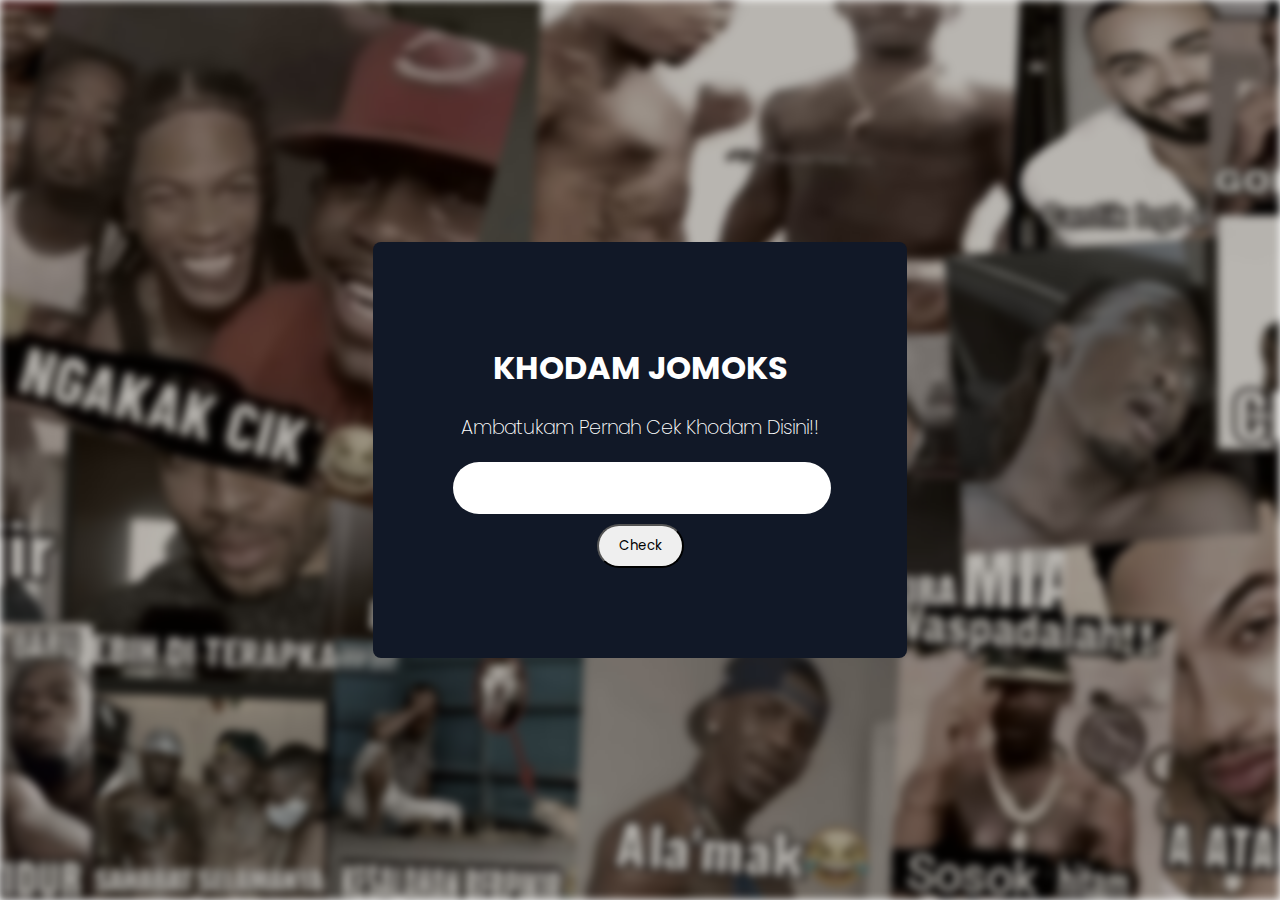
<file: index.html>
<!DOCTYPE html>
<html lang="en">

<head>
    <meta charset="UTF-8">
    <meta name="viewport" content="width=device-width, initial-scale=1.0">
    <title>Khodam Jomoks</title>
    <link rel="stylesheet" href="./assets/style.css">
    <script src="https://code.jquery.com/jquery-3.7.1.js"
        integrity="sha256-eKhayi8LEQwp4NKxN+CfCh+3qOVUtJn3QNZ0TciWLP4=" crossorigin="anonymous"></script>
</head>
<body>
    <div class="container">
        <div class="header">
            <h1>KHODAM JOMOKS</h1>
            <p class="cek-info">Ambatukam Pernah Cek Khodam Disini!!</p>
            <div class="search">
                <form>
                    <input type="text" id="search"><br>
                    <button id="btn-search">Check</button>
                </form>
            </div>
        </div>
    </div>
    <script src="./assets/main.js"></script>
</body>
</html>
</file>
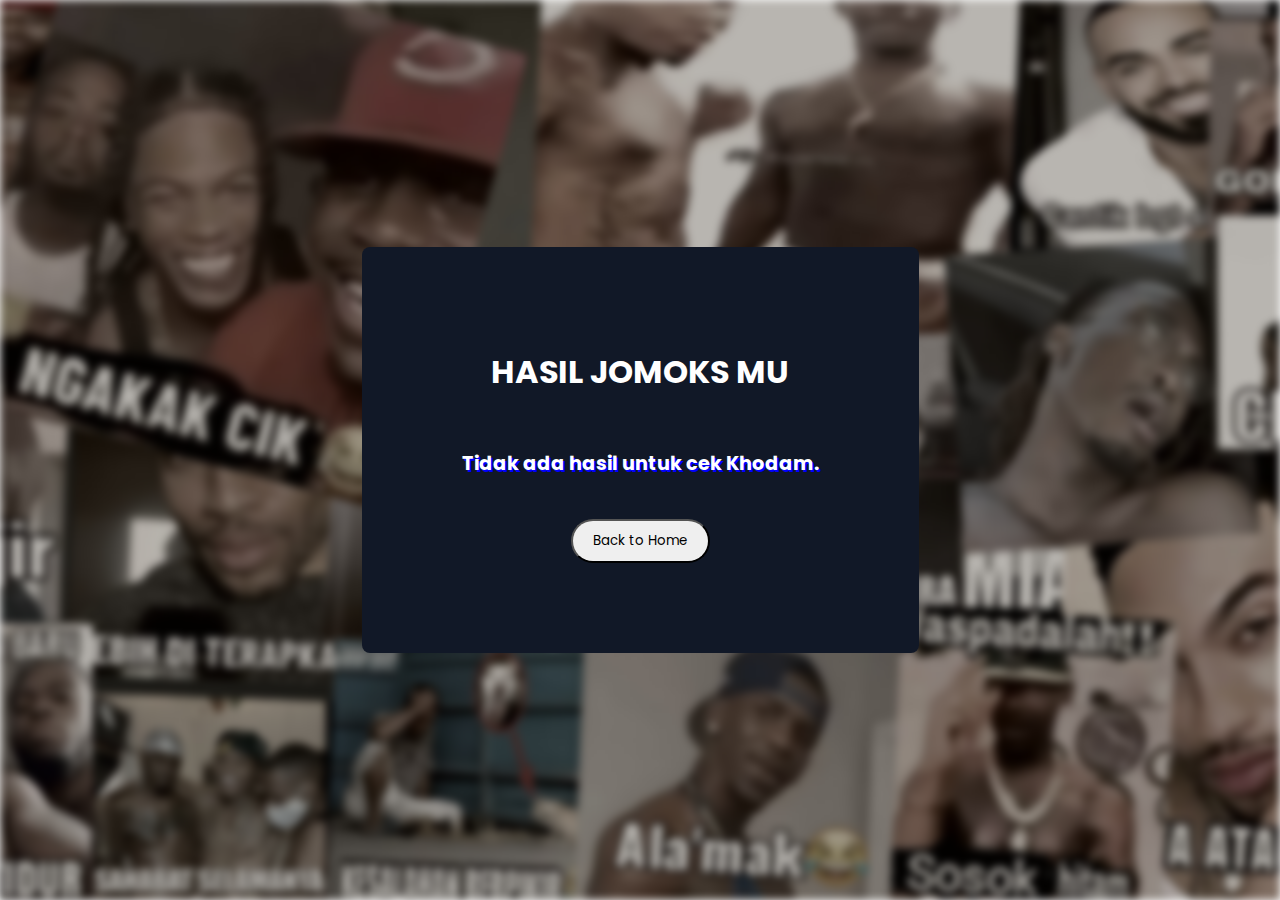
<file: anotherpage.html>
<!DOCTYPE html>
<html lang="en">

<head>
    <meta charset="UTF-8">
    <meta name="viewport" content="width=device-width, initial-scale=1.0">
    <title>Hasil jomoksmu</title>
    <link rel="stylesheet" href="./assets/style.css">
</head>

<body>
    <div class="container">
        <div class="header">
            <h1>HASIL JOMOKS MU</h1>
            <div class="search">
                <div class="hasil-khodam">
                    <p id="result">Loading...</p>
                </div>
            </div>
            <div class="backhome">
                <button id="btn-back" class="bg-blue-500 text-white px-4 py-2 rounded">Back to Home</button>
            </div>
        </div>
    </div>
    <script>
        function getQueryParam(param) {
            const urlParams = new URLSearchParams(window.location.search);
            return urlParams.get(param);
        }

        document.addEventListener("DOMContentLoaded", function() {
            const resultText = getQueryParam('result');
            const resultElement = document.getElementById("result");

            if (resultText) {
                resultElement.textContent = resultText;
            } else {
                resultElement.textContent = "Tidak ada hasil untuk cek Khodam.";
            }
            
            document.getElementById("btn-back").addEventListener("click", function() {
                window.location.href = "index.html";
            });
        });
    </script>
</body>

</html>
</file>
<file: assets/style.css>
@import url('https://fonts.googleapis.com/css2?family=Poppins:ital,wght@0,100;0,200;0,300;0,400;0,500;0,600;0,700;0,800;0,900;1,100;1,200;1,300;1,400;1,500;1,600;1,700;1,800;1,900&display=swap');

body {
    position: relative;
    margin: 0;
    padding: 0;
    font-family: "Poppins", sans-serif;
    font-weight: 200;
    font-style: normal;
}

body::before {
    content: "";
    position: fixed;
    top: 0;
    left: 0;
    width: 100%;
    height: 100%;
    background-image: url('./img/background.jpg');
    background-size: cover;
    background-repeat: no-repeat;
    background-attachment: fixed;
    background-position: center;
    filter: blur(4px); /* Adjust the blur radius as needed */
    z-index: -1; /* Ensure it stays behind other content */
}

.container{
    width: 100%;
    height: 100vh;
    display: flex;
    justify-content: center;
    align-items: center;
    color: white;
}

.header{
    text-align: center;
    background: rgba(17, 24, 39, 1);
    padding: 5rem;
    border-radius: 0.5rem;
}

.search{
    display: flex;
    justify-content: center;
    align-items: center;
}

#search{
    width: 100%;
    height: 50px;
    border: none;
    border-radius: 30px;
    font-size: 1.2rem;
    outline: none;
    font-family: "Poppins", sans-serif;
    text-align: center;
}

.backhome{
    display: flex;
    justify-content: center;
    align-items: center;
}

#backhome{
    width: 100%;
    height: 50px;
    border: none;
    border-radius: 30px;
    font-size: 1.2rem;
    outline: none;
    font-family: "Poppins", sans-serif;
    text-align: center;
}

#btn-back{
    padding: 10px 20px;
    margin: 10px;
    font-family: "Poppins", sans-serif;
    border-radius: 30px;
}

#btn-back:hover{
    background-color: #000;
    color: white;
}

#btn-search{
    padding: 10px 20px;
    margin: 10px;
    font-family: "Poppins", sans-serif;
    border-radius: 30px;
}

#btn-search:hover{
    background-color: #000;
    color: white;
}

.hasil-khodam{
    margin: 10px;
    padding: 2px 10px;
    color: white;
    border-radius: 5px;
    font-weight: bold;
    text-shadow: blue 2px 2px;
}

p{
    font-size: 1.2rem;
}
</file>
